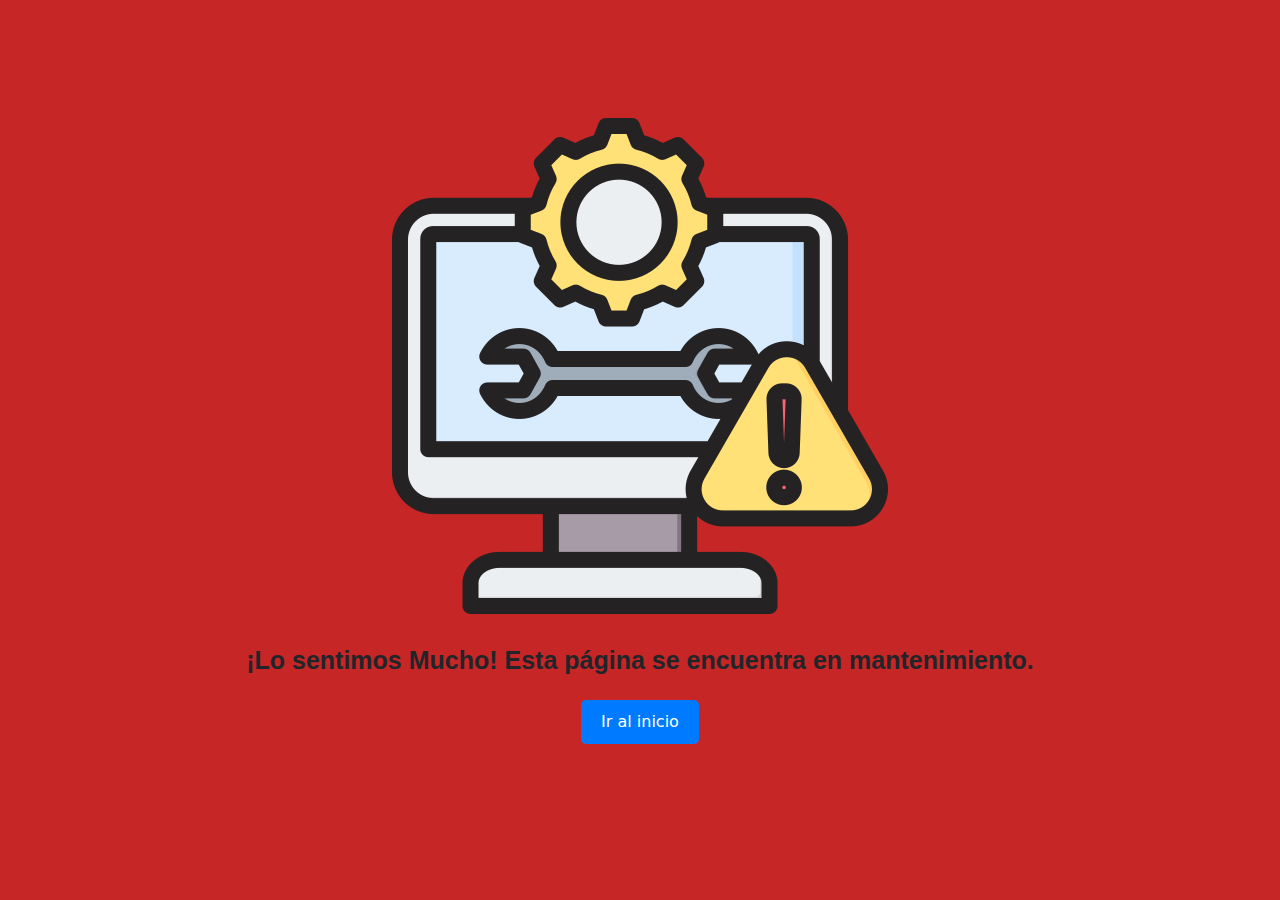
<file: html/serverCaido.html>
<!DOCTYPE html>
<html lang="en">

<head>
    <meta charset="UTF-8">
    <meta name="viewport" content="width=device-width, initial-scale=1.0">
    <title>Servidor Caido</title>

    <link href="https://cdn.jsdelivr.net/npm/bootstrap@5.3.3/dist/css/bootstrap.min.css" rel="stylesheet"
        integrity="sha384-QWTKZyjpPEjISv5WaRU9OFeRpok6YctnYmDr5pNlyT2bRjXh0JMhjY6hW+ALEwIH" crossorigin="anonymous">

    <link rel="stylesheet" href="../estilo/estilo.css">

    <link rel="icon" type="image/jpg" href="../img/favicon.png"/>

</head>

<body>
    <div class="maintenance-container">
        <div class="maintenance-content">
            <img src="../img/solucion-de-problemas.png" alt="Imagen de mantenimiento">
            <p>¡Lo sentimos Mucho! Esta página se encuentra en mantenimiento.</p>
            <a href="../index.html" class="buttonIrInicio">Ir al inicio</a>
        </div>
    </div>
</body>

</html>
</file>
<file: estilo/estilo.css>
* {
  margin: 0;
  padding: 0;
}

@import url('https://fonts.cdnfonts.com/css/helvetica-255');

.headerColor {
  background-color: black;
  padding-bottom: 1px;
}

.linksHeader {
  color: white;
  text-decoration: none;
  font-size: 20px;
}

ul {
  display: flex;
  justify-content: center;
  align-items: center;
}

.navItem {
  margin-right: 20px;
  display: flex;
  justify-content: center;
  align-items: center;
}

.white-cart {
  color: white;
}

#total-entradas {
  position: relative;
  right: 70px;
  top: -8px;
}

.card {
  background-color: #fcfcfc;
  margin-top: 10px;
  padding: 5px;
  width: 100%;
  text-transform: capitalize;
  border: 1.5px solid #777;
  border-radius: 5px;
  color: #5653ed;
}

.btnn {
  background-color: #007bff;
  color: white;
  border: none;
  padding: 10px 20px;
  border-radius: 5px;
  cursor: pointer;
  margin-left: 10px;
  /* Espacio entre el input y el botón */
}

.btnn:hover {
  opacity: 50%;
  transition-duration: 0.5s;
}

#btnFinalizarCompra {
  background-color: #007bff;
  color: white;
  border: solid 2px black;
  padding: 10px 20px;
  border-radius: 5px;
  cursor: pointer;
}

#btnFinalizarCompra:hover {
  opacity: 50%;
  transition-duration: 0.5s;
}

.ContenedorTitulo {
  display: -webkit-box;
  max-width: 100%;
  min-height: 38px;
  -webkit-line-clamp: 2;
  -webkit-box-orient: vertical;
  font-style: normal;
  font-weight: 700;
  font-size: 18px;
  color: #000;
}

.precio {
  font-family: Arial, Helvetica, sans-serif;
  color: green;
  font-size: 18px;
}

.containerComprar {
  display: flex;
  justify-content: end;
  align-items: end;
}

.btnComprar {
  background-color: #007bff;
  color: white;
  border: solid 2px black;
  display: flex;
  justify-content: center;
  align-items: center;
  width: auto;
  height: auto;
  padding: 0.5rem;
}

.btnComprar:hover {
  opacity: 50%;
  transition-duration: 0.5s;
}

.buscador {
  display: flex;
  justify-content: end;
  align-items: end;
}

.inpBuscador {
  width: 300px;
  padding: 10px;
  border: 1px solid #ccc;
  border-radius: 5px;
  outline: none;
}

.nombreProd {
  font-size: 20px;
  height: 33px;
  width: 100%;
  border: #000 1px solid;
  display: flex;
  justify-content: center;
  align-items: center;
}

.precioProd {
  width: 75%;
  height: 33px;
  border: #000 1px solid;
  display: flex;
  justify-content: center;
  align-items: center;

}

.carrito-item {
  background-color: #f1efef;
  border: #000 solid 3px;
  border-bottom: 1px solid #dee2e6;
  padding-left: 10px;
  padding-right: 25px;
  display: flex;
  justify-content: space-between;
  align-items: center;
  text-transform: capitalize;
  padding-bottom: 15px;
}

.carrito-item-info h4 {
  font-size: 18px;
  text-decoration: underline;
}

.fotoCarrito {
  width: 75px;
}

.btnIrAPagar {
  height: auto;
  width: auto;
  background-color: #007bff;
  color: #fff;
  border: none;
  border-radius: 3px;
  padding: 5px 10px;
  cursor: pointer;
  transition: background-color 0.3s;
}

.carrito-item-remove {
  height: auto;
  width: auto;
  background-color: #dc3545;
  color: #fff;
  border: none;
  border-radius: 3px;
  padding: 5px 10px;
  cursor: pointer;
  transition: background-color 0.3s;
}

.carrito-item-remove:hover {
  background-color: #c82333;
}

.ContainerIrAPagar {
  background-color: #6a9cd1;
  display: flex;
  justify-content: space-around;
  align-items: center;
  width: 410px;
  padding-bottom: 15px;
}

#carrito-total {
  color: rgb(255, 255, 255);
  font-size: 20px;
  font-weight: bold;
  margin-top: 10px;
}

.modal {
  width: 100%;
  height: 100%;
  background-color: rgba(0, 0, 0, 0.9);
}

.modal-content {
  background-color: #fefefe;
  border: 1px solid #888;
  display: flex;
  justify-content: center;
  align-items: center;
}

#confirmBtn {
  background-color: green;
  width: 10%;
  text-align: center;
  margin-bottom: 20%;
}

/* Cerrar el botón 'x' */
.close {
  margin-top: 20%;
  color: #aaaaaa;
  font-size: 28px;
  font-weight: bold;
  width: 40px;

}

.close:hover,
.close:focus {
  color: #ff0000;
  text-decoration: none;
  cursor: pointer;
}

.containerr {
  display: flex;
  justify-content: center;
  align-items: center;
}

.container-pasarela {
  display: flex;
  justify-content: center;
  align-items: center;
  border: #000 1px solid;
  padding: 3px 3px;
  width: 40%;
}



#nombreYApellidoTitular {
  text-align: center;
  width: 50%;
  height: 45px;
  border-radius: 5px;
  border: 1px solid #ccc;
}

.card-number {
  display: flex;
  align-items: center;
  justify-content: center;
}

.card-number-input {
  text-align: center;
  width: 75px;
  margin-right: 5px;
  padding: 10px;
  border: 1px solid #ccc;
  border-radius: 5px;
  margin-bottom: 10px;
}

#expiration,
.cvc-input {
  text-align: center;
  width: 25%;
  margin-bottom: 10px;
  padding: 10px;
  border: 1px solid #ccc;
  border-radius: 5px;
}

.hideExp {
  display: none;
}







/* ------------------------------------------------------------------INICIAR SESION------------------------------------------------------------------*/

h1 {
  font-family: 'Gill Sans', 'Gill Sans MT', Calibri, 'Trebuchet MS', sans-serif;
  font-size: 40px;
}

.container-general {
  height: 100%;
  width: 100%;
  background-image: linear-gradient(rgba(0, 0, 0, 0.5), rgba(0, 0, 0, 0.5)), url(../img/inicioSesion/cinema-movie-horizontal-banner-hall-cartoon-style-vector.jpg);
  background-position: center;
  background-size: cover;
  position: absolute;
}

.form-box {
  top: 50px;
  background-color: #fff;
  width: 400px;
  height: 455px;
  position: relative;
  margin: 6% auto;
  padding: 5px;
  border-radius: 10px;
  overflow: hidden;
}

.input-container {
  top: 125px;
  left: 50px;
  position: absolute;
  width: 280px;
  transition: 0.8s;
}

.input-field {
  width: 100%;
  padding: 10px 0;
  margin: 5px 0;
  border-left: 0;
  border-top: 0;
  border-right: 0;
  border-bottom: 2px solid black;
  outline: none;
  background: transparent;
}

.submit-boton {
  background-color: #03c6e9;
  width: 85%;
  padding: 10px 30px;
  cursor: pointer;
  display: block;
  margin: auto;
  border: 0px;
  outline: none;
  border-radius: 30px;
}





/* CARRITOOOOOOOOOOOO */

#abrirCarrito {
  cursor: pointer;
}

#ventanaLateral {
  position: fixed;
  top: 0;
  right: -500px;
  width: 450px;
  height: 100%;
  background-color: whitesmoke;
  padding: 20px;
  transition: right 0.3s ease;
  box-shadow: 0 0 10px rgba(0, 0, 0, 0.1);
  z-index: 99;
  /* Ajusta este valor según sea necesario */
  overflow-y: auto;
}


#ventanaLateral.active {
  right: 0;

}

#cerrarVentana {
  color: red;
  position: absolute;
  top: 10px;
  right: 10px;
  font-size: 30px;
  cursor: pointer;
  border: none;
  background: none;
  padding: 0;
}

#listaProductos {
  list-style-type: none;
  padding: 0;
}

#listaProductos li {
  margin-bottom: 10px;
}



#ultimo-total {
  font-size: 50px;
}

.container-ultimo-total {
  background-color: #fff;
  padding: 20px;
  border-radius: 8px;
  box-shadow: 0 0 10px rgba(0, 0, 0, 0.1);
  text-align: center;
}

#btnFinCompra {
  background-color: #007bff;
  color: white;
  border: solid 2px black;
  width: 9rem;
  height: 3rem;
}

.cargando-pelis {
  font-size: 20px;
  font-weight: bold;
}

/* -------------------------------------- PAGINA DE MANTENIMIENTO -------------------------------------- */
.maintenance-container {
  height: 100%;
  width: 100%;
  position: absolute;
  top: 50%;
  left: 50%;
  transform: translate(-50%, -50%);
  background-color: #c72626;
}

.maintenance-content {
  margin-top: 90px;
  text-align: center;
  padding: 20px;
}

.maintenance-content img {
  max-width: 100%;
  height: auto;
  margin-bottom: 20px;
}

.maintenance-content p {
  font-family: 'Gill Sans', 'Gill Sans MT', Calibri, 'Trebuchet MS', sans-serif;
  font-weight: bold;
  font-size: 25px;
  margin-bottom: 20px;
}

.buttonIrInicio {
  display: inline-block;
  padding: 10px 20px;
  background-color: #007bff;
  color: #fff;
  text-decoration: none;
  border-radius: 5px;
  transition: background-color 0.3s ease;
}

.buttonIrInicio:hover {
  background-color: #0056b3;
}

.container-resumen {
  width: 50%;
  height: auto;
  margin: 0 auto;
  /* Para centrar horizontalmente */
  display: flex;
  flex-direction: column;
  /* Para alinear verticalmente */
  justify-content: center;
  align-items: center;
  background-color: #e5e7e9;
  border: solid black 2px;
}

.container-resumen h4 {
  text-transform: capitalize;
}

.carrito-item-resumen {
  width: 550px;
}

.titulo-container {
  max-width: 100%; 
}

.titulo-container h4 {
  white-space: normal; 
}
</file>
